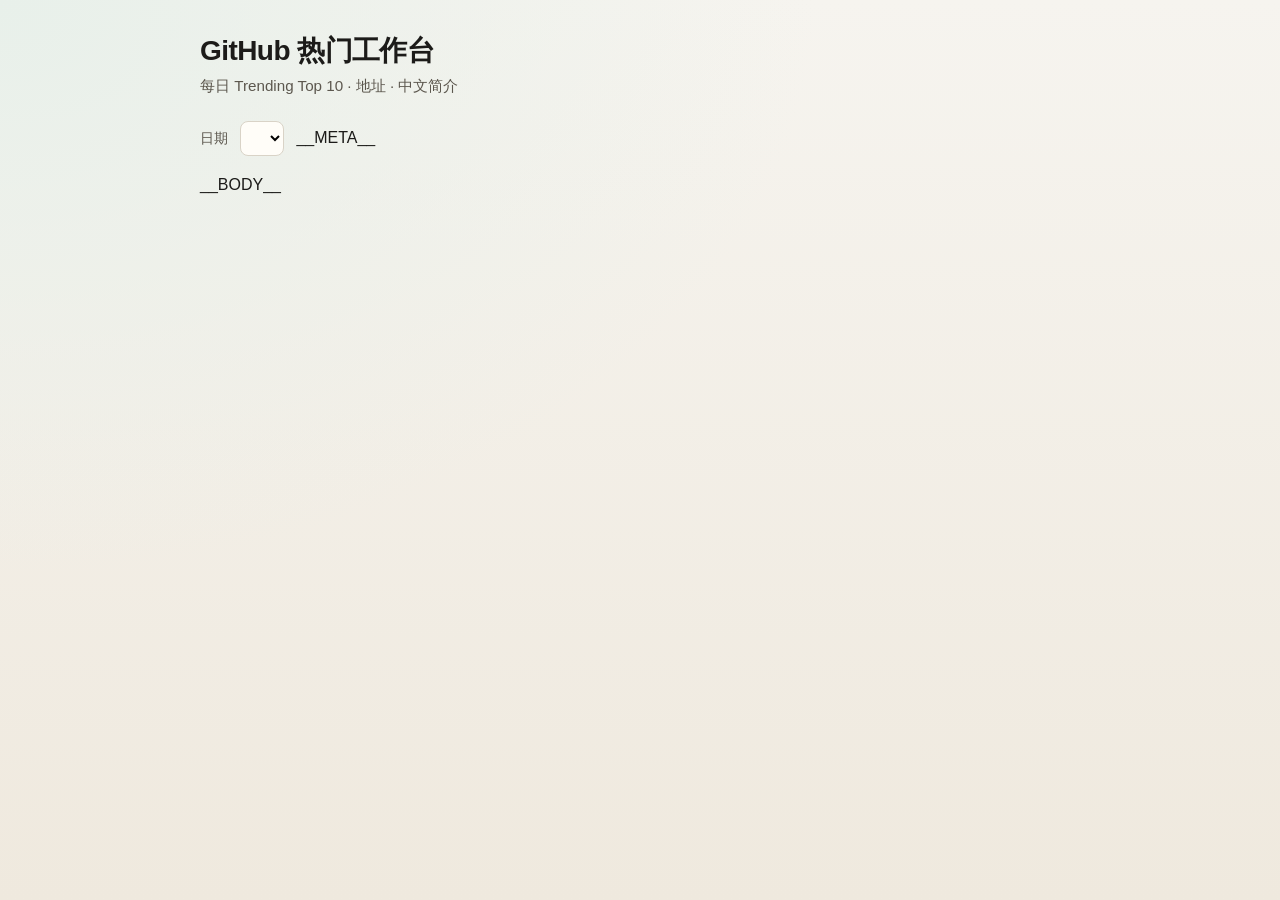
<file: templates/index.html>
<!DOCTYPE html>
<html lang="zh-CN">
<head>
  <meta charset="utf-8" />
  <meta name="viewport" content="width=device-width, initial-scale=1" />
  <title>GitHub 热门工作台</title>
  <style>
    :root {
      --bg: #f6f4ef;
      --ink: #1c1b19;
      --muted: #5c574e;
      --line: #d9d3c7;
      --card: #fffdf8;
      --accent: #0b6e4f;
      --link: #0b4f8a;
    }
    * { box-sizing: border-box; }
    body {
      margin: 0;
      font-family: "Segoe UI", "PingFang SC", "Microsoft YaHei", sans-serif;
      background:
        radial-gradient(ellipse at top left, #e8f0ea 0%, transparent 45%),
        linear-gradient(180deg, #f6f4ef 0%, #efe9de 100%);
      color: var(--ink);
      min-height: 100vh;
    }
    .wrap { max-width: 920px; margin: 0 auto; padding: 2rem 1.25rem 3rem; }
    header h1 {
      margin: 0 0 0.35rem;
      font-size: 1.75rem;
      letter-spacing: -0.02em;
    }
    header p { margin: 0; color: var(--muted); font-size: 0.95rem; }
    .toolbar {
      display: flex;
      flex-wrap: wrap;
      gap: 0.75rem;
      align-items: center;
      margin: 1.5rem 0 1.25rem;
    }
    label { color: var(--muted); font-size: 0.9rem; }
    select {
      border: 1px solid var(--line);
      background: var(--card);
      border-radius: 8px;
      padding: 0.45rem 0.7rem;
      font-size: 0.95rem;
    }
    .meta { color: var(--muted); font-size: 0.85rem; }
    .meta a { color: var(--link); }
    .list { display: grid; gap: 0.9rem; }
    article {
      background: var(--card);
      border: 1px solid var(--line);
      border-radius: 12px;
      padding: 1rem 1.1rem;
    }
    .row {
      display: flex;
      flex-wrap: wrap;
      gap: 0.5rem 1rem;
      align-items: baseline;
      margin-bottom: 0.45rem;
    }
    .rank {
      font-weight: 700;
      color: var(--accent);
      min-width: 2.2rem;
    }
    .name a {
      color: var(--link);
      text-decoration: none;
      font-weight: 600;
      font-size: 1.05rem;
    }
    .name a:hover { text-decoration: underline; }
    .stars { color: var(--muted); font-size: 0.9rem; }
    .desc {
      margin: 0.25rem 0 0.55rem;
      color: var(--muted);
      font-size: 0.9rem;
    }
    .summary {
      margin: 0;
      line-height: 1.55;
      white-space: pre-wrap;
      font-size: 0.95rem;
    }
    .empty {
      border: 1px dashed var(--line);
      border-radius: 12px;
      padding: 1.5rem;
      color: var(--muted);
      background: rgba(255,255,255,0.5);
    }
    details { margin-top: 0.65rem; }
    summary { cursor: pointer; color: var(--muted); font-size: 0.85rem; }
    pre {
      margin: 0.5rem 0 0;
      padding: 0.75rem;
      background: #f0ebe1;
      border-radius: 8px;
      overflow: auto;
      max-height: 220px;
      font-size: 0.8rem;
      white-space: pre-wrap;
    }
    code {
      background: #f0ebe1;
      padding: 0.1rem 0.35rem;
      border-radius: 4px;
      font-size: 0.9em;
    }
  </style>
</head>
<body>
  <div class="wrap">
    <header>
      <h1>GitHub 热门工作台</h1>
      <p>每日 Trending Top 10 · 地址 · 中文简介</p>
    </header>

    <div class="toolbar">
      <label for="date">日期</label>
      <form method="get" action="/">
        <select name="date" id="date" onchange="this.form.submit()">
          __DATE_OPTIONS__
        </select>
      </form>
      __META__
    </div>

    __BODY__
  </div>
</body>
</html>
</file>
